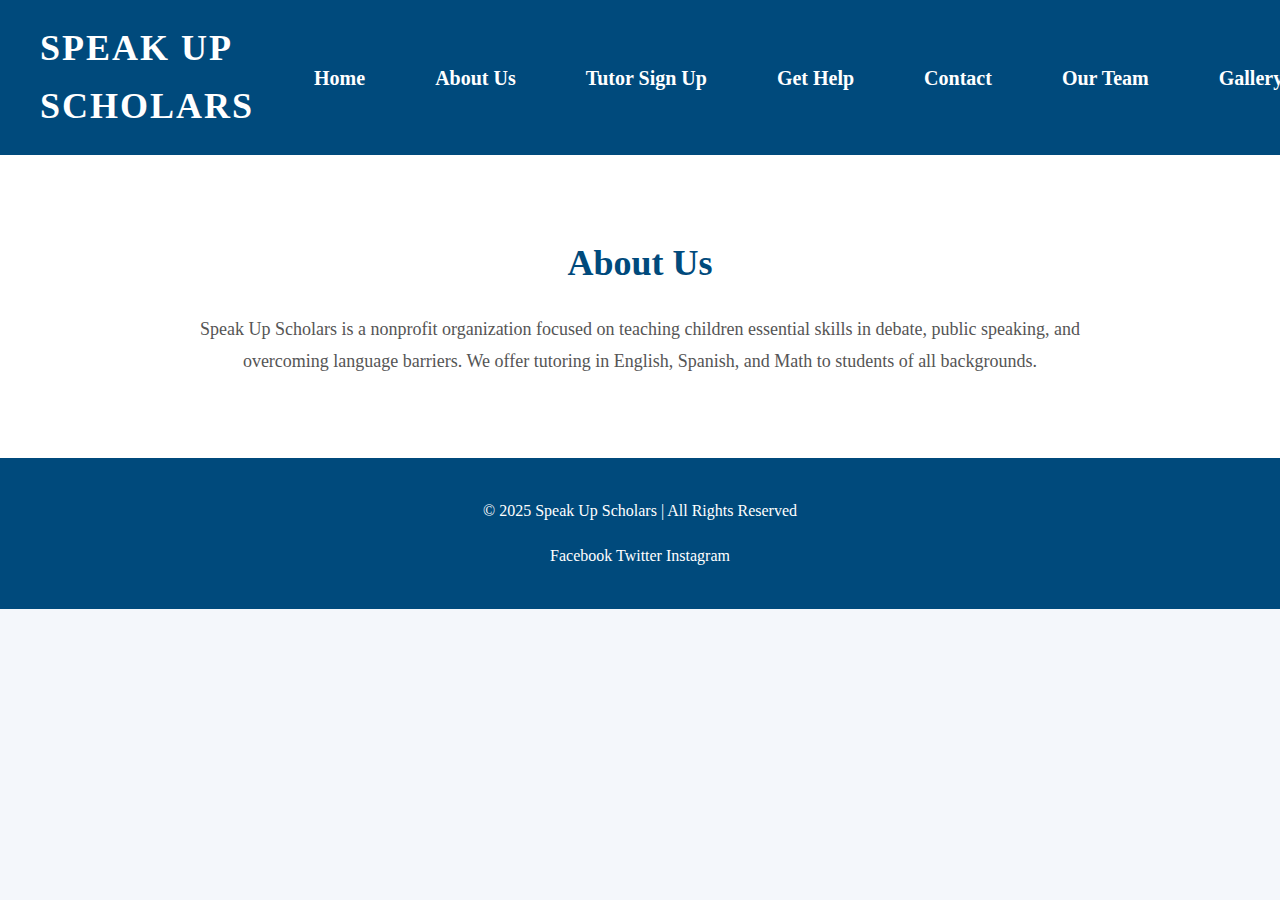
<file: about.html>
<!DOCTYPE html>
<html lang="en">
<head>
    <meta charset="UTF-8">
    <meta name="viewport" content="width=device-width, initial-scale=1.0">
    <title>About Us - Speak Up Scholars</title>
    <link rel="stylesheet" href="css/styles.css">
</head>
<body>

<!-- Header with Navigation -->
<header>
    <nav class="navbar">
        <div class="logo">
            <a href="index.html">Speak Up Scholars</a>
        </div>
        <ul class="nav-links">
            <li><a href="index.html" target="_blank">Home</a></li>
            <li><a href="about.html" target="_blank">About Us</a></li>
            <li><a href="tutor-signup.html" target="_blank">Tutor Sign Up</a></li>
            <li><a href="signup-help.html" target="_blank">Get Help</a></li>
            <li><a href="contact.html" target="_blank">Contact</a></li>
            <li><a href="team.html">Our Team</a></li>
            <li><a href="gallery.html" target="_blank">Gallery</a></li>
            <li><a href="faq.html" target="_blank">FAQ</a></li>
        </ul>
    </nav>
</header>

<!-- About Section -->
<section class="about">
    <h2>About Us</h2>
    <p>Speak Up Scholars is a nonprofit organization focused on teaching children essential skills in debate, public speaking, and overcoming language barriers. We offer tutoring in English, Spanish, and Math to students of all backgrounds.</p>
</section>

<!-- Footer -->
<footer>
    <div class="footer-content">
        <p>&copy; 2025 Speak Up Scholars | All Rights Reserved</p>
        <div class="social-links">
            <a href="#">Facebook</a>
            <a href="#">Twitter</a>
            <a href="#">Instagram</a>
        </div>
    </div>
</footer>

</body>
</html>
</file>
<file: css/styles.css>
/* General Reset */
* {
    margin: 0;
    padding: 0;
    box-sizing: border-box;
    font-family: 'Times New Roman', serif;
}

/* Body */
body {
    background-color: #f4f7fb;
    color: #333;
    font-size: 16px;
    line-height: 1.6;
    padding: 0;
}

/* Link Styling */
a {
    text-decoration: none;
    color: inherit;
}
a:hover {
    text-decoration: underline;
}

/* Header */
header {
    background-color: #004A7C;
    color: #fff;
    padding: 20px 0;
}
.navbar {
    display: flex;
    justify-content: space-between;
    align-items: center;
    max-width: 1200px;
    margin: 0 auto;
    width: 100%;
}
.navbar .logo a {
    font-size: 36px;
    font-weight: 700;
    color: #fff;
    text-transform: uppercase;
    letter-spacing: 2px;
    padding-right: 40px;
}
.nav-links {
    display: flex;
    gap: 30px;
    list-style: none;
}
.nav-links li {
    text-align: center;
    white-space: nowrap;
}
.nav-links li a {
    color: #fff;
    font-size: 20px;
    padding: 10px 20px;
    border-radius: 4px;
    font-weight: 600;
    transition: background-color 0.3s ease;
}
.nav-links li a:hover,
.nav-links li a.active {
    background-color: #2c3e50;
}

/* Hero Section */
#hero {
    background: url('https://img.freepik.com/free-photo/front-view-kid-doing-homework_23-2149610742.jpg') no-repeat center center/cover;
    padding: 120px 20px;
    text-align: center;
    color: #fff;
    background-position: center;
    background-size: cover;
    background-color: #2d3b3f;
}
#hero .hero-content {
    max-width: 800px;
    margin: 0 auto;
}
#hero h1 {
    font-size: 50px;
    margin-bottom: 20px;
    line-height: 1.4;
    font-weight: 700;
    color: #fff;
}
#hero p {
    font-size: 22px;
    margin-bottom: 30px;
    font-weight: 300;
    color: #fff;
}
.btn {
    background-color: #fff;
    color: #004A7C;
    font-weight: bold;
    border: 2px solid #004A7C;
    transition: background-color 0.3s ease, color 0.3s ease;
    cursor: pointer;
    padding: 12px 25px;
    text-transform: uppercase;
    border-radius: 25px;
}
.btn:hover {
    background-color: #004A7C;
    color: #fff;
}

/* About Section */
.about {
    padding: 80px 20px;
    background-color: #fff;
    text-align: center;
}
.about h2 {
    font-size: 36px;
    margin-bottom: 20px;
    color: #004A7C;
    font-weight: 700;
}
.about p {
    max-width: 900px;
    margin: 0 auto;
    font-size: 18px;
    color: #555;
    line-height: 1.8;
}

/* Services Section */
.services {
    padding: 80px 20px;
    background-color: #f7f7f7;
}
.services h2 {
    font-size: 36px;
    text-align: center;
    margin-bottom: 40px;
    color: #004A7C;
    font-weight: 700;
}
.service-cards {
    display: flex;
    justify-content: center;
    gap: 30px;
    flex-wrap: wrap;
    margin-top: 50px;
}
.card {
    background: #fff;
    padding: 25px;
    text-align: center;
    border-radius: 10px;
    box-shadow: 0 4px 8px rgba(0, 0, 0, 0.15);
    transition: transform 0.3s ease, box-shadow 0.3s ease;
    width: 280px;
    height: 350px;
    border: 2px solid #004A7C;
}
.card:hover {
    transform: translateY(-10px);
    box-shadow: 0 8px 16px rgba(0, 0, 0, 0.2);
}
.card h3 {
    font-size: 22px;
    margin-bottom: 15px;
    color: #004A7C;
    font-weight: 700;
}
.card p {
    font-size: 16px;
    color: #777;
    line-height: 1.6;
}

/* Become a Tutor Page */
.become-tutor-page {
    padding: 80px 20px;
    background-color: #fff;
    text-align: center;
}
.become-tutor-page h2 {
    font-size: 40px;
    color: #004A7C;
    font-weight: 700;
    margin-bottom: 40px;
}
.become-tutor-page p {
    max-width: 700px;
    margin: 0 auto 40px auto;
    font-size: 18px;
    color: #555;
    line-height: 1.6;
}
.tutor-form {
    max-width: 700px;
    margin: 0 auto;
    background-color: #fff;
    padding: 40px;
    border-radius: 8px;
    box-shadow: 0 4px 20px rgba(0, 0, 0, 0.1);
    border: 1px solid #e1e1e1;
    text-align: left;
}
.tutor-form label {
    display: block;
    font-size: 18px;
    margin-bottom: 10px;
    color: #333;
}
.tutor-form input,
.tutor-form select,
.tutor-form textarea,
.tutor-form button {
    width: 100%;
    padding: 15px;
    margin: 10px 0;
    border-radius: 5px;
    border: 1px solid #ccc;
    font-size: 16px;
    color: #333;
}
.tutor-form textarea {
    height: 180px;
}
.tutor-form button {
    background-color: #fff;
    color: #004A7C;
    font-weight: bold;
    border: 2px solid #004A7C;
    transition: background-color 0.3s ease, color 0.3s ease;
    cursor: pointer;
}
.tutor-form button:hover {
    background-color: #004A7C;
    color: #fff;
}

/* Get Help Sign Up Page */
.get-help-page {
    padding: 80px 20px;
    background-color: #fff;
    text-align: left;
}
.get-help-page h2 {
    font-size: 40px;
    color: #004A7C;
    font-weight: 700;
    margin-bottom: 40px;
    text-align: center;
}
.get-help-page p {
    font-size: 18px;
    color: #555;
    margin-bottom: 40px;
    text-align: center;
}
.help-form {
    max-width: 700px;
    margin: 0 auto;
    background-color: #fff;
    padding: 40px;
    border-radius: 8px;
    box-shadow: 0 4px 20px rgba(0, 0, 0, 0.1);
    border: 1px solid #e1e1e1;
}
.help-form label {
    display: block;
    font-size: 18px;
    margin-bottom: 10px;
    color: #333;
}
.help-form input,
.help-form select,
.help-form textarea,
.help-form button {
    width: 100%;
    padding: 15px;
    margin: 10px 0;
    border-radius: 5px;
    border: 1px solid #ccc;
    font-size: 16px;
    color: #333;
}
.help-form textarea {
    height: 180px;
}
.help-form button {
    background-color: #fff;
    color: #004A7C;
    font-weight: bold;
    border: 2px solid #004A7C;
    transition: background-color 0.3s ease, color 0.3s ease;
    cursor: pointer;
}
.help-form button:hover {
    background-color: #004A7C;
    color: #fff;
}

/* Gallery Section */
.gallery {
    padding: 80px 20px;
    background-color: #fff;
    text-align: center;
}
.gallery h2 {
    font-size: 40px;
    color: #004A7C;
    font-weight: 700;
    margin-bottom: 40px;
}
.gallery p {
    font-size: 18px;
    color: #555;
    margin-bottom: 40px;
}
.gallery-grid {
    display: grid;
    grid-template-columns: repeat(auto-fill, minmax(300px, 1fr));
    gap: 30px;
    max-width: 1200px;
    margin: 0 auto;
}
.gallery-item {
    position: relative;
    overflow: hidden;
    border-radius: 8px;
    box-shadow: 0 4px 10px rgba(0, 0, 0, 0.1);
    transition: transform 0.3s ease, box-shadow 0.3s ease;
}
.gallery-item img {
    width: 100%;
    height: auto;
    display: block;
    transition: transform 0.3s ease;
}
.gallery-item:hover {
    transform: scale(1.05);
    box-shadow: 0 8px 20px rgba(0, 0, 0, 0.15);
}
.gallery-item img:hover {
    transform: scale(1.1);
}
.gallery-item .overlay {
    position: absolute;
    top: 0;
    left: 0;
    width: 100%;
    height: 100%;
    background: rgba(0, 0, 0, 0.5);
    opacity: 0;
    display: flex;
    justify-content: center;
    align-items: center;
    color: #fff;
    font-size: 20px;
    font-weight: 600;
    transition: opacity 0.3s ease;
}
.gallery-item:hover .overlay {
    opacity: 1;
}

/* FAQ Section */
.faq {
    padding: 80px 20px;
    background-color: #fff;
    text-align: center;
}
.faq h2 {
    font-size: 40px;
    color: #004A7C;
    font-weight: 700;
    margin-bottom: 40px;
}
.faq p {
    font-size: 18px;
    color: #555;
    margin-bottom: 40px;
}
.accordion {
    background-color: #fff;
    border: 1px solid #004A7C;
    border-radius: 8px;
    max-width: 800px;
    margin: 0 auto;
    box-shadow: 0 4px 20px rgba(0, 0, 0, 0.1);
    text-align: left;
}
.accordion-item {
    border-bottom: 1px solid #e1e1e1;
}
.accordion-item:last-child {
    border-bottom: none;
}
.accordion-header {
    background-color: #004A7C;
    color: #fff;
    padding: 15px;
    font-size: 20px;
    font-weight: 600;
    cursor: pointer;
    transition: background-color 0.3s ease;
    border-radius: 8px 8px 0 0;
}
.accordion-header:hover {
    background-color: #2c3e50;
}
.accordion-body {
    padding: 15px;
    font-size: 16px;
    color: #333;
    display: none;
    background-color: #f7f7f7;
    border-radius: 0 0 8px 8px;
}
.accordion-item.active .accordion-body {
    display: block;
}

/* Our Team Section */
.team-section {
    padding: 80px 20px;
    background-color: #fff;
    text-align: center;
}
.team-section h2 {
    font-size: 40px;
    color: #004A7C;
    font-weight: 700;
    margin-bottom: 50px;
}
.team-cards {
    display: flex;
    justify-content: center;
    gap: 40px;
    flex-wrap: wrap;
    max-width: 1200px;
    margin: 0 auto;
}
.team-card {
    background: #fff;
    border: 2px solid #004A7C;
    border-radius: 10px;
    padding: 25px;
    width: 280px;
    box-shadow: 0 4px 8px rgba(0, 0, 0, 0.15);
    transition: transform 0.3s ease, box-shadow 0.3s ease;
}
.team-card:hover {
    transform: translateY(-10px);
    box-shadow: 0 8px 16px rgba(0, 0, 0, 0.2);
}
.team-card img {
    width: 160px;
    height: 160px;
    border-radius: 50%;
    object-fit: cover;
    margin-bottom: 20px;
    border: 3px solid #004A7C;
}
.team-card h3 {
    font-size: 24px;
    color: #004A7C;
    margin-bottom: 15px;
    font-weight: 700;
}
.team-card p {
    font-size: 16px;
    color: #555;
    line-height: 1.6;
}

/* Contact Section */
.contact-page {
    padding: 80px 20px;
    background-color: #fff;
    text-align: center;
}
.contact-page h2 {
    font-size: 40px;
    color: #004A7C;
    font-weight: 700;
    margin-bottom: 40px;
    text-align: center;
}
.contact-page p {
    font-size: 18px;
    color: #555;
    margin-bottom: 20px;
    text-align: center;
}

/* Footer */
footer {
    background-color: #004A7C;
    color: #fff;
    padding: 40px 20px;
    text-align: center;
}
footer p {
    color: #fff;
    margin-bottom: 20px;
    font-size: 16px;
}
footer .contact-info {
    font-size: 18px;
    color: #fff;
    margin-bottom: 20px;
}
footer .contact-info a {
    color: #fff;
    text-decoration: none;
}
footer .contact-info a:hover {
    text-decoration: underline;
}

/* Contact Section */
.contact-section {
    padding: 80px 20px;
    background-color: #fff;
    max-width: 900px;
    margin: 0 auto;
    text-align: center;
}
.contact-section h2 {
    font-size: 40px;
    color: #004A7C;
    font-weight: 700;
    margin-bottom: 40px;
}
.contact-section p {
    font-size: 18px;
    color: #555;
    margin-bottom: 30px;
    line-height: 1.6;
}
.contact-form {
    background-color: #fff;
    padding: 40px;
    border-radius: 8px;
    box-shadow: 0 4px 20px rgba(0,0,0,0.1);
    border: 1px solid #e1e1e1;
    max-width: 600px;
    margin: 0 auto;
    text-align: left;
}
.contact-form label {
    display: block;
    font-size: 18px;
    margin-bottom: 10px;
    color: #333;
    font-weight: 600;
}
.contact-form input,
.contact-form textarea {
    width: 100%;
    padding: 15px;
    margin-bottom: 20px;
    border-radius: 5px;
    border: 1px solid #ccc;
    font-size: 16px;
    color: #333;
    font-family: 'Times New Roman', serif;
    resize: vertical;
}
.contact-form textarea {
    height: 160px;
}
.contact-form button {
    background-color: #fff;
    color: #004A7C;
    font-weight: bold;
    border: 2px solid #004A7C;
    padding: 15px 30px;
    cursor: pointer;
    border-radius: 25px;
    font-size: 18px;
    text-transform: uppercase;
    transition: background-color 0.3s ease, color 0.3s ease;
}
.contact-form button:hover {
    background-color: #004A7C;
    color: #fff;
}

/* Responsive */
@media (max-width: 768px) {
    .contact-section {
        padding: 60px 15px;
    }
    .contact-form {
        padding: 30px 20px;
    }
}


/* Responsive Design */
@media (max-width: 768px) {
    .navbar {
        flex-direction: column;
    }
    .nav-links {
        flex-direction: column;
        gap: 10px;
    }
    .service-cards {
        flex-direction: column;
        align-items: center;
    }
    .card {
        width: 90%;
    }
    .gallery-grid {
        grid-template-columns: repeat(auto-fill, minmax(200px, 1fr));
    }
    .team-cards {
        flex-direction: column;
        align-items: center;
    }
    .team-card {
        width: 90%;
        max-width: 400px;
        margin-bottom: 30px;
    }
}
</file>
